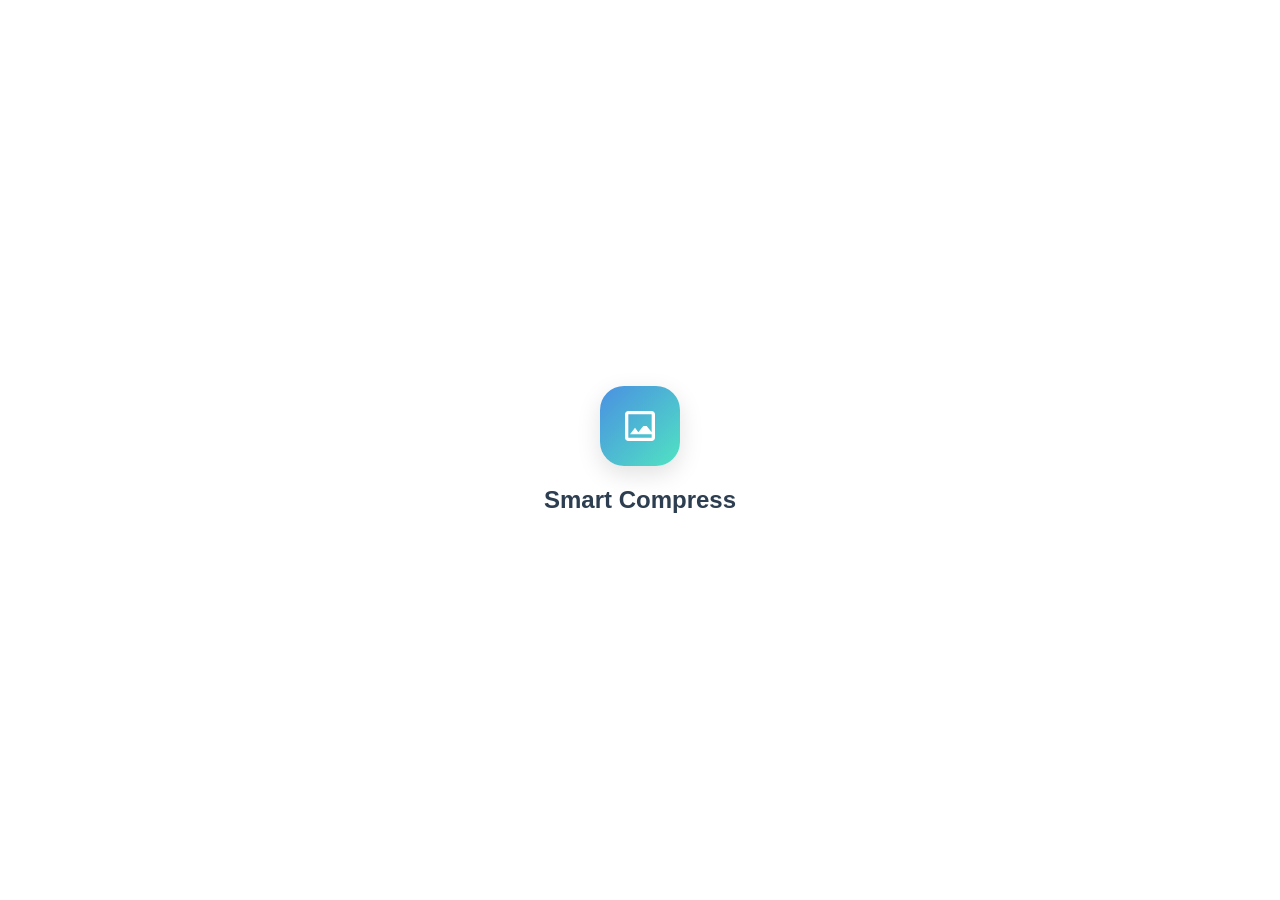
<file: index.html>
<!DOCTYPE html>
<html lang="en" data-theme="light">
<head>
    <meta charset="UTF-8">
    <meta name="viewport" content="width=device-width, initial-scale=1.0, maximum-scale=1.0, user-scalable=no">
    <meta name="theme-color" content="#4A90E2">
    <meta name="apple-mobile-web-app-capable" content="yes">
    <meta name="apple-mobile-web-app-status-bar-style" content="black-translucent">
    <title>Smart Image Compressor</title>
    
    <style>
        /* =========================================
           CSS VARIABLES & THEMING
           ========================================= */
        :root {
            /* Light Theme */
            --primary: #4A90E2;
            --primary-dark: #357ABD;
            --primary-light: #E1EDFA;
            --accent: #50E3C2;
            --bg-color: #F5F7FA;
            --surface-color: #FFFFFF;
            --text-main: #2C3E50;
            --text-secondary: #7F8C8D;
            --border-color: #E2E8F0;
            --error: #E74C3C;
            --success: #2ECC71;
            --shadow-sm: 0 2px 8px rgba(0,0,0,0.04);
            --shadow-md: 0 4px 16px rgba(0,0,0,0.08);
            --shadow-lg: 0 8px 24px rgba(0,0,0,0.12);
            --radius-sm: 8px;
            --radius-md: 16px;
            --radius-lg: 24px;
            --radius-full: 9999px;
            --transition-speed: 0.3s;
            --bottom-nav-height: 64px;
            --header-height: 60px;
        }

        [data-theme="dark"] {
            /* Dark Theme */
            --primary: #5C9CE6;
            --primary-dark: #4A90E2;
            --primary-light: #1A2938;
            --bg-color: #121212;
            --surface-color: #1E1E1E;
            --text-main: #F5F7FA;
            --text-secondary: #A0AAB5;
            --border-color: #2C3E50;
            --shadow-sm: 0 2px 8px rgba(0,0,0,0.2);
            --shadow-md: 0 4px 16px rgba(0,0,0,0.3);
            --shadow-lg: 0 8px 24px rgba(0,0,0,0.4);
        }

        /* =========================================
           RESET & TYPOGRAPHY
           ========================================= */
        * {
            margin: 0;
            padding: 0;
            box-sizing: border-box;
            -webkit-tap-highlight-color: transparent;
            font-family: -apple-system, BlinkMacSystemFont, "Segoe UI", Roboto, Helvetica, Arial, sans-serif;
        }

        body {
            background-color: var(--bg-color);
            color: var(--text-main);
            overflow: hidden; /* App-like feel, managed scrolling in views */
            display: flex;
            flex-direction: column;
            height: 100vh;
            width: 100vw;
            transition: background-color var(--transition-speed), color var(--transition-speed);
        }

        /* =========================================
           UTILITIES & ANIMATIONS
           ========================================= */
        .hidden { display: none !important; }
        .flex { display: flex; }
        .flex-col { display: flex; flex-direction: column; }
        .items-center { align-items: center; }
        .justify-between { justify-content: space-between; }
        .justify-center { justify-content: center; }
        .text-center { text-align: center; }
        
        @keyframes fadeIn { from { opacity: 0; } to { opacity: 1; } }
        @keyframes slideUp { from { transform: translateY(20px); opacity: 0; } to { transform: translateY(0); opacity: 1; } }
        @keyframes popIn { 0% { transform: scale(0.9); opacity: 0; } 100% { transform: scale(1); opacity: 1; } }
        @keyframes spin { 100% { transform: rotate(360deg); } }

        /* Ripple Effect */
        .ripple-target {
            position: relative;
            overflow: hidden;
        }
        .ripple {
            position: absolute;
            border-radius: 50%;
            transform: scale(0);
            animation: ripple-anim 0.6s linear;
            background-color: rgba(255, 255, 255, 0.4);
            pointer-events: none;
        }
        [data-theme="light"] .ripple-dark .ripple { background-color: rgba(0, 0, 0, 0.1); }
        @keyframes ripple-anim { to { transform: scale(4); opacity: 0; } }

        /* =========================================
           LAYOUT COMPONENTS
           ========================================= */
        /* Splash Screen */
        #splash-screen {
            position: fixed;
            top: 0; left: 0; right: 0; bottom: 0;
            background: var(--surface-color);
            z-index: 9999;
            display: flex;
            flex-direction: column;
            align-items: center;
            justify-content: center;
            transition: opacity 0.5s ease-out;
        }
        .splash-icon {
            width: 80px; height: 80px;
            background: linear-gradient(135deg, var(--primary), var(--accent));
            border-radius: var(--radius-lg);
            display: flex; align-items: center; justify-content: center;
            box-shadow: var(--shadow-lg);
            animation: popIn 0.8s cubic-bezier(0.175, 0.885, 0.32, 1.275);
        }
        .splash-icon svg { width: 40px; height: 40px; fill: white; }
        .splash-title { margin-top: 20px; font-size: 24px; font-weight: 700; color: var(--text-main); animation: slideUp 0.8s ease 0.2s both; }

        /* Header */
        header {
            height: var(--header-height);
            background: var(--surface-color);
            display: flex; align-items: center; justify-content: space-between;
            padding: 0 20px;
            box-shadow: var(--shadow-sm);
            z-index: 100;
            flex-shrink: 0;
        }
        .header-title { font-size: 18px; font-weight: 600; display: flex; align-items: center; gap: 10px; }
        .icon-btn {
            background: none; border: none; outline: none;
            width: 40px; height: 40px;
            border-radius: 50%;
            display: flex; align-items: center; justify-content: center;
            color: var(--text-main);
            cursor: pointer; transition: background 0.2s;
        }
        .icon-btn svg { width: 20px; height: 20px; fill: currentColor; }

        /* Main Container */
        main {
            flex: 1;
            overflow-y: auto;
            overflow-x: hidden;
            position: relative;
            padding-bottom: var(--bottom-nav-height);
        }
        
        /* Views */
        .view {
            display: none;
            padding: 20px;
            animation: fadeIn 0.3s ease;
            min-height: 100%;
        }
        .view.active { display: block; }

        /* Bottom Navigation */
        .bottom-nav {
            position: fixed; bottom: 0; left: 0; right: 0;
            height: var(--bottom-nav-height);
            background: var(--surface-color);
            display: flex; justify-content: space-around; align-items: center;
            box-shadow: 0 -2px 10px rgba(0,0,0,0.05);
            z-index: 100;
        }
        .nav-item {
            display: flex; flex-direction: column; align-items: center; justify-content: center;
            width: 33%; height: 100%;
            color: var(--text-secondary);
            text-decoration: none; font-size: 12px; font-weight: 500;
            transition: color 0.2s; cursor: pointer;
        }
        .nav-item svg { width: 24px; height: 24px; margin-bottom: 4px; fill: currentColor; transition: transform 0.2s; }
        .nav-item.active { color: var(--primary); }
        .nav-item.active svg { transform: translateY(-2px); }

        /* =========================================
           UI ELEMENTS
           ========================================= */
        /* Cards */
        .card {
            background: var(--surface-color);
            border-radius: var(--radius-md);
            padding: 20px;
            box-shadow: var(--shadow-md);
            margin-bottom: 20px;
        }

        /* Buttons */
        .btn {
            display: inline-flex; align-items: center; justify-content: center;
            padding: 12px 24px;
            border-radius: var(--radius-full);
            font-size: 16px; font-weight: 600;
            border: none; cursor: pointer; outline: none;
            transition: transform 0.1s, box-shadow 0.2s;
            gap: 8px;
        }
        .btn:active { transform: scale(0.96); }
        .btn-primary { background: var(--primary); color: white; box-shadow: 0 4px 12px rgba(74, 144, 226, 0.3); }
        .btn-secondary { background: var(--primary-light); color: var(--primary-dark); }
        .btn-outline { background: transparent; border: 2px solid var(--border-color); color: var(--text-main); }
        .btn-block { width: 100%; }
        .btn svg { width: 18px; height: 18px; fill: currentColor; }

        /* FAB */
        .fab {
            position: fixed;
            bottom: calc(var(--bottom-nav-height) + 20px);
            right: 20px;
            width: 56px; height: 56px;
            border-radius: 50%;
            background: linear-gradient(135deg, var(--primary), var(--accent));
            color: white;
            display: flex; align-items: center; justify-content: center;
            box-shadow: var(--shadow-lg);
            cursor: pointer; z-index: 90;
            transition: transform 0.2s;
        }
        .fab:active { transform: scale(0.9); }
        .fab svg { width: 24px; height: 24px; fill: currentColor; }

        /* Upload Area */
        .upload-area {
            border: 2px dashed var(--primary);
            border-radius: var(--radius-md);
            background: var(--primary-light);
            padding: 40px 20px;
            text-align: center;
            cursor: pointer;
            transition: all 0.2s;
            display: flex; flex-direction: column; align-items: center;
        }
        .upload-area:active, .upload-area.drag-over { background: var(--border-color); }
        .upload-area svg { width: 48px; height: 48px; fill: var(--primary); margin-bottom: 16px; }
        .upload-text { font-size: 16px; font-weight: 600; margin-bottom: 8px; color: var(--text-main); }
        .upload-sub { font-size: 12px; color: var(--text-secondary); }

        /* Input Slider */
        .slider-container { margin-bottom: 20px; }
        .slider-header { display: flex; justify-content: space-between; margin-bottom: 10px; font-size: 14px; font-weight: 500; }
        input[type=range] {
            -webkit-appearance: none; width: 100%; background: transparent;
        }
        input[type=range]::-webkit-slider-thumb {
            -webkit-appearance: none; height: 20px; width: 20px;
            border-radius: 50%; background: var(--primary);
            cursor: pointer; margin-top: -8px; box-shadow: var(--shadow-sm);
        }
        input[type=range]::-webkit-slider-runnable-track {
            width: 100%; height: 4px; cursor: pointer;
            background: var(--border-color); border-radius: 2px;
        }

        /* Toggle Switch */
        .switch-container { display: flex; justify-content: space-between; align-items: center; padding: 12px 0; border-bottom: 1px solid var(--border-color); }
        .switch-container:last-child { border-bottom: none; }
        .switch { position: relative; display: inline-block; width: 44px; height: 24px; }
        .switch input { opacity: 0; width: 0; height: 0; }
        .slider-toggle {
            position: absolute; cursor: pointer; top: 0; left: 0; right: 0; bottom: 0;
            background-color: var(--border-color); transition: .4s; border-radius: 24px;
        }
        .slider-toggle:before {
            position: absolute; content: ""; height: 18px; width: 18px;
            left: 3px; bottom: 3px; background-color: white; transition: .4s; border-radius: 50%;
        }
        input:checked + .slider-toggle { background-color: var(--primary); }
        input:checked + .slider-toggle:before { transform: translateX(20px); }

        /* Select / Inputs */
        .input-group { margin-bottom: 16px; }
        .input-group label { display: block; margin-bottom: 8px; font-size: 14px; font-weight: 500; }
        .custom-select, .custom-input {
            width: 100%; padding: 12px 16px;
            border-radius: var(--radius-sm); border: 1px solid var(--border-color);
            background: var(--surface-color); color: var(--text-main);
            font-size: 14px; outline: none; transition: border-color 0.2s;
        }
        .custom-select:focus, .custom-input:focus { border-color: var(--primary); }

        /* Image Preview Before/After */
        .compare-container {
            position: relative; width: 100%; max-width: 100%;
            height: 300px; border-radius: var(--radius-md); overflow: hidden;
            background: #000; margin-bottom: 20px;
        }
        .compare-img {
            position: absolute; top: 0; left: 0; width: 100%; height: 100%;
            object-fit: contain;
        }
        .compare-overlay {
            position: absolute; top: 0; left: 0; width: 50%; height: 100%;
            overflow: hidden; border-right: 2px solid white;
        }
        .compare-overlay .compare-img {
            width: 200%; /* Important for slider calculation in JS */
            max-width: none;
        }
        .compare-slider {
            position: absolute; top: 0; left: 0; width: 100%; height: 100%;
            opacity: 0; cursor: ew-resize; z-index: 10;
        }
        .compare-handle {
            position: absolute; top: 50%; left: 50%; transform: translate(-50%, -50%);
            width: 30px; height: 30px; background: white; border-radius: 50%;
            display: flex; align-items: center; justify-content: center;
            box-shadow: 0 0 10px rgba(0,0,0,0.5); pointer-events: none; z-index: 5;
        }
        .compare-handle::before, .compare-handle::after {
            content: ''; width: 0; height: 0;
            border-style: solid; position: absolute;
        }
        .compare-handle::before { border-width: 5px 6px 5px 0; border-color: transparent var(--primary) transparent transparent; left: 4px; }
        .compare-handle::after { border-width: 5px 0 5px 6px; border-color: transparent transparent transparent var(--primary); right: 4px; }

        .badge {
            position: absolute; padding: 4px 8px; border-radius: 4px;
            font-size: 10px; font-weight: bold; color: white; background: rgba(0,0,0,0.6);
            backdrop-filter: blur(4px); pointer-events: none; z-index: 2;
        }
        .badge-before { top: 10px; left: 10px; }
        .badge-after { top: 10px; right: 10px; }

        /* Stats List */
        .stats-grid { display: grid; grid-template-columns: 1fr 1fr; gap: 10px; margin-bottom: 20px; }
        .stat-box { background: var(--primary-light); padding: 12px; border-radius: var(--radius-sm); text-align: center; }
        .stat-label { font-size: 11px; color: var(--text-secondary); text-transform: uppercase; margin-bottom: 4px; }
        .stat-value { font-size: 16px; font-weight: 700; color: var(--primary-dark); }
        .stat-value.success { color: var(--success); }

        /* Batch List */
        .batch-list { display: flex; flex-direction: column; gap: 12px; margin-bottom: 20px; }
        .batch-item {
            display: flex; align-items: center; padding: 12px;
            background: var(--surface-color); border-radius: var(--radius-sm);
            box-shadow: var(--shadow-sm); border: 1px solid var(--border-color);
        }
        .batch-thumb { width: 50px; height: 50px; border-radius: 6px; object-fit: cover; margin-right: 12px; background: var(--bg-color); }
        .batch-info { flex: 1; min-width: 0; }
        .batch-name { font-size: 14px; font-weight: 600; white-space: nowrap; overflow: hidden; text-overflow: ellipsis; margin-bottom: 4px; }
        .batch-meta { font-size: 12px; color: var(--text-secondary); display: flex; justify-content: space-between; }
        .batch-status { width: 24px; height: 24px; display: flex; align-items: center; justify-content: center; border-radius: 50%; }
        .status-pending { background: var(--border-color); color: var(--text-secondary); }
        .status-done { background: var(--success); color: white; }
        .status-error { background: var(--error); color: white; }
        .progress-bar-container { width: 100%; height: 4px; background: var(--border-color); border-radius: 2px; margin-top: 6px; overflow: hidden; display: none; }
        .progress-bar { width: 0%; height: 100%; background: var(--primary); transition: width 0.2s; }

        /* Full Screen Editor Modal Overlay */
        #editor-view {
            position: fixed; top: 0; left: 0; width: 100%; height: 100%;
            background: var(--bg-color); z-index: 200; overflow-y: auto;
            display: none; flex-direction: column;
            transform: translateY(100%); transition: transform 0.3s ease;
        }
        #editor-view.active { display: flex; transform: translateY(0); }
        .editor-header {
            padding: 15px 20px; background: var(--surface-color); box-shadow: var(--shadow-sm);
            display: flex; align-items: center; justify-content: space-between;
            position: sticky; top: 0; z-index: 10;
        }
        .editor-content { padding: 20px; flex: 1; }
        .editor-bottom {
            padding: 15px 20px; background: var(--surface-color); box-shadow: 0 -2px 10px rgba(0,0,0,0.05);
            position: sticky; bottom: 0; z-index: 10; display: flex; gap: 10px;
        }
    </style>
</head>
<body>

    <!-- Splash Screen -->
    <div id="splash-screen">
        <div class="splash-icon">
            <svg viewBox="0 0 24 24"><path d="M19 3H5c-1.1 0-2 .9-2 2v14c0 1.1.9 2 2 2h14c1.1 0 2-.9 2-2V5c0-1.1-.9-2-2-2zm0 16H5V5h14v14zm-5-7l-3 3.72L9 13l-3 4h14l-4-5z"/></svg>
        </div>
        <div class="splash-title">Smart Compress</div>
    </div>

    <!-- Main Header -->
    <header id="main-header">
        <div class="header-title">
            <svg viewBox="0 0 24 24" style="width: 24px; height: 24px; fill: var(--primary);"><path d="M19 3H5c-1.1 0-2 .9-2 2v14c0 1.1.9 2 2 2h14c1.1 0 2-.9 2-2V5c0-1.1-.9-2-2-2zm0 16H5V5h14v14zm-5-7l-3 3.72L9 13l-3 4h14l-4-5z"/></svg>
            <span id="header-text">Compressor</span>
        </div>
        <button class="icon-btn ripple-target ripple-dark" id="btn-theme-toggle" aria-label="Toggle Theme">
            <svg viewBox="0 0 24 24" id="icon-moon"><path d="M12 3c-4.97 0-9 4.03-9 9s4.03 9 9 9 9-4.03 9-9c0-.46-.04-.92-.1-1.36-.98 1.37-2.58 2.26-4.4 2.26-3.03 0-5.5-2.47-5.5-5.5 0-1.82.89-3.42 2.26-4.4C12.92 3.04 12.46 3 12 3z"/></svg>
        </button>
    </header>

    <!-- Main Content Area -->
    <main>
        <!-- hidden file input -->
        <input type="file" id="file-input" multiple accept="image/jpeg, image/png, image/webp, image/avif" class="hidden">
        
        <!-- HOME VIEW (Single / Dashboard) -->
        <div id="view-home" class="view active">
            <div class="card upload-area ripple-target ripple-dark" id="drop-zone" onclick="document.getElementById('file-input').click()">
                <svg viewBox="0 0 24 24"><path d="M19.35 10.04C18.67 6.59 15.64 4 12 4 9.11 4 6.6 5.64 5.35 8.04 2.34 8.36 0 10.91 0 14c0 3.31 2.69 6 6 6h13c2.76 0 5-2.24 5-5 0-2.64-2.05-4.78-4.65-4.96zM14 13v4h-4v-4H7l5-5 5 5h-3z"/></svg>
                <div class="upload-text">Tap to Upload Images</div>
                <div class="upload-sub">Supports JPG, PNG, WebP, AVIF<br>Select multiple files for batch mode</div>
            </div>

            <div class="card">
                <h3 style="margin-bottom: 15px; font-size: 16px;">Quick Presets</h3>
                <div class="stats-grid">
                    <button class="btn btn-secondary ripple-target preset-btn" data-q="0.9" data-r="1">Max Quality</button>
                    <button class="btn btn-secondary ripple-target preset-btn" data-q="0.75" data-r="1">Balanced</button>
                    <button class="btn btn-secondary ripple-target preset-btn" data-q="0.5" data-r="0.8">High Compress</button>
                    <button class="btn btn-secondary ripple-target preset-btn" data-q="0.3" data-r="0.5">Extreme Space</button>
                </div>
            </div>
            
            <div style="text-align: center; margin-top: 30px; color: var(--text-secondary); font-size: 12px;">
                <p>100% Offline Processing</p>
                <p>No images are uploaded to any server.</p>
            </div>
        </div>

        <!-- BATCH VIEW -->
        <div id="view-batch" class="view">
            <div class="flex justify-between items-center" style="margin-bottom: 15px;">
                <h2 style="font-size: 18px;">Batch Queue</h2>
                <button class="btn btn-outline ripple-target" style="padding: 6px 12px; font-size: 12px;" onclick="app.clearBatch()">Clear All</button>
            </div>
            
            <!-- Global Batch Controls -->
            <div class="card" id="batch-controls" style="display: none;">
                <div class="slider-container">
                    <div class="slider-header">
                        <span>Batch Quality</span>
                        <span id="batch-quality-val">75%</span>
                    </div>
                    <input type="range" id="batch-quality" min="1" max="100" value="75">
                </div>
                <div class="flex" style="gap: 10px;">
                    <button class="btn btn-primary btn-block ripple-target" onclick="app.processBatch()">
                        <svg viewBox="0 0 24 24"><path d="M12 2C6.48 2 2 6.48 2 12s4.48 10 10 10 10-4.48 10-10S17.52 2 12 2zm-2 14.5v-9l6 4.5-6 4.5z"/></svg> Process All
                    </button>
                    <button class="btn btn-secondary btn-block ripple-target hidden" id="btn-batch-download" onclick="app.downloadBatch()">
                        <svg viewBox="0 0 24 24"><path d="M19 9h-4V3H9v6H5l7 7 7-7zM5 18v2h14v-2H5z"/></svg> Save All
                    </button>
                </div>
            </div>

            <div id="batch-empty" class="text-center" style="padding: 40px 0; color: var(--text-secondary);">
                <svg viewBox="0 0 24 24" style="width: 48px; height: 48px; fill: currentColor; opacity: 0.5; margin-bottom: 10px;"><path d="M22 16V4c0-1.1-.9-2-2-2H8c-1.1 0-2 .9-2 2v12c0 1.1.9 2 2 2h12c1.1 0 2-.9 2-2zm-11-4l2.03 2.71L16 11l4 5H8l3-4zM2 6v14c0 1.1.9 2 2 2h14v-2H4V6H2z"/></svg>
                <p>No images in queue.</p>
                <button class="btn btn-secondary ripple-target" style="margin-top: 15px;" onclick="document.getElementById('file-input').click()">Add Images</button>
            </div>

            <div class="batch-list" id="batch-list-container">
                <!-- Dynamically populated -->
            </div>
        </div>

        <!-- SETTINGS VIEW -->
        <div id="view-settings" class="view">
            <h2 style="font-size: 18px; margin-bottom: 15px;">App Settings</h2>
            
            <div class="card">
                <div class="switch-container">
                    <div>
                        <div style="font-weight: 500;">Dark Theme</div>
                        <div style="font-size: 12px; color: var(--text-secondary);">Enable dark mode appearance</div>
                    </div>
                    <label class="switch">
                        <input type="checkbox" id="setting-theme">
                        <span class="slider-toggle"></span>
                    </label>
                </div>
                
                <div class="switch-container">
                    <div>
                        <div style="font-weight: 500;">Preserve EXIF Data</div>
                        <div style="font-size: 12px; color: var(--text-secondary);">Keep metadata if possible</div>
                    </div>
                    <label class="switch">
                        <input type="checkbox" id="setting-exif" checked disabled>
                        <span class="slider-toggle"></span>
                    </label>
                </div>
            </div>

            <div class="card">
                <div class="input-group">
                    <label>Default Output Format</label>
                    <select class="custom-select" id="setting-format">
                        <option value="image/jpeg">JPEG (Most Compatible)</option>
                        <option value="image/webp" selected>WebP (Best Compression)</option>
                        <option value="image/png">PNG (Lossless Support)</option>
                    </select>
                </div>
                
                <div class="input-group">
                    <label>Default Resize Max Dimension</label>
                    <select class="custom-select" id="setting-resize">
                        <option value="original" selected>Original Size</option>
                        <option value="1920">1920px (HD)</option>
                        <option value="1280">1280px (Web)</option>
                        <option value="800">800px (Small)</option>
                    </select>
                </div>
            </div>
            
            <div class="card">
                <div style="font-size: 12px; color: var(--text-secondary); text-align: center;">
                    Smart Image Compressor v1.0.0<br>
                    Built for offline native-like performance.
                </div>
            </div>
        </div>
    </main>

    <!-- Bottom Navigation -->
    <nav class="bottom-nav">
        <a class="nav-item active ripple-target ripple-dark" data-target="view-home">
            <svg viewBox="0 0 24 24"><path d="M10 20v-6h4v6h5v-8h3L12 3 2 12h3v8z"/></svg>
            Home
        </a>
        <a class="nav-item ripple-target ripple-dark" data-target="view-batch">
            <svg viewBox="0 0 24 24"><path d="M4 6H2v14c0 1.1.9 2 2 2h14v-2H4V6zm16-4H8c-1.1 0-2 .9-2 2v12c0 1.1.9 2 2 2h12c1.1 0 2-.9 2-2V4c0-1.1-.9-2-2-2zm0 14H8V4h12v12zM10 9h8v2h-8zm0 3h4v2h-4zm0-6h8v2h-8z"/></svg>
            Batch
        </a>
        <a class="nav-item ripple-target ripple-dark" data-target="view-settings">
            <svg viewBox="0 0 24 24"><path d="M19.14,12.94c0.04-0.3,0.06-0.61,0.06-0.94c0-0.32-0.02-0.64-0.06-0.94l2.03-1.58c0.18-0.14,0.23-0.41,0.12-0.61 l-1.92-3.32c-0.12-0.22-0.37-0.29-0.59-0.22l-2.39,0.96c-0.5-0.38-1.03-0.7-1.62-0.94L14.4,2.81c-0.04-0.24-0.24-0.41-0.48-0.41 h-3.84c-0.24,0-0.43,0.17-0.47,0.41L9.25,5.35C8.66,5.59,8.12,5.92,7.63,6.29L5.24,5.33c-0.22-0.08-0.47,0-0.59,0.22L2.73,8.87 C2.62,9.08,2.66,9.34,2.86,9.48l2.03,1.58C4.84,11.36,4.8,11.69,4.8,12s0.02,0.64,0.06,0.94l-2.03,1.58 c-0.18,0.14-0.23,0.41-0.12,0.61l1.92,3.32c0.12,0.22,0.37,0.29,0.59,0.22l2.39-0.96c0.5,0.38,1.03,0.7,1.62,0.94l0.36,2.54 c0.05,0.24,0.24,0.41,0.48,0.41h3.84c0.24,0,0.43-0.17,0.47-0.41l0.36-2.54c0.59-0.24,1.13-0.56,1.62-0.94l2.39,0.96 c0.22,0.08,0.47,0,0.59-0.22l1.92-3.32c0.12-0.22,0.07-0.49-0.12-0.61L19.14,12.94z M12,15.6c-1.98,0-3.6-1.62-3.6-3.6 s1.62-3.6,3.6-3.6s3.6,1.62,3.6,3.6S13.98,15.6,12,15.6z"/></svg>
            Settings
        </a>
    </nav>

    <!-- Floating Action Button (Global Add) -->
    <div class="fab ripple-target" onclick="document.getElementById('file-input').click()">
        <svg viewBox="0 0 24 24"><path d="M19 13h-6v6h-2v-6H5v-2h6V5h2v6h6v2z"/></svg>
    </div>

    <!-- FULL SCREEN EDITOR (Single Image Processing) -->
    <div id="editor-view">
        <div class="editor-header">
            <button class="icon-btn ripple-target ripple-dark" id="btn-close-editor">
                <svg viewBox="0 0 24 24"><path d="M20 11H7.83l5.59-5.59L12 4l-8 8 8 8 1.41-1.41L7.83 13H20v-2z"/></svg>
            </button>
            <span style="font-weight: 600; font-size: 16px; overflow: hidden; text-overflow: ellipsis; white-space: nowrap; max-width: 60%;" id="editor-filename">image.jpg</span>
            <button class="icon-btn ripple-target ripple-dark" id="btn-save-single">
                <svg viewBox="0 0 24 24"><path d="M19 9h-4V3H9v6H5l7 7 7-7zM5 18v2h14v-2H5z"/></svg>
            </button>
        </div>
        
        <div class="editor-content">
            <!-- Before/After Compare Slider -->
            <div class="compare-container" id="compare-box">
                <!-- Original Image (Background) -->
                <img id="img-original" class="compare-img" alt="Original">
                <div class="badge badge-before">ORIGINAL</div>
                
                <!-- Compressed Image (Foreground Overlay) -->
                <div class="compare-overlay" id="compare-overlay">
                    <img id="img-compressed" class="compare-img" alt="Compressed">
                    <div class="badge badge-after">COMPRESSED</div>
                </div>
                
                <!-- Slider Control -->
                <input type="range" min="0" max="100" value="50" class="compare-slider" id="compare-slider-input">
                <div class="compare-handle" id="compare-handle"></div>
            </div>

            <!-- Stats -->
            <div class="stats-grid">
                <div class="stat-box">
                    <div class="stat-label">Original Size</div>
                    <div class="stat-value" id="stat-orig-size">--</div>
                </div>
                <div class="stat-box">
                    <div class="stat-label">Compressed</div>
                    <div class="stat-value success" id="stat-comp-size">--</div>
                </div>
                <div class="stat-box">
                    <div class="stat-label">Saved</div>
                    <div class="stat-value" id="stat-saved">--</div>
                </div>
                <div class="stat-box">
                    <div class="stat-label">Dimensions</div>
                    <div class="stat-value" id="stat-dims" style="font-size: 14px;">--</div>
                </div>
            </div>

            <!-- Controls -->
            <div class="card">
                <div class="slider-container">
                    <div class="slider-header">
                        <span>Quality</span>
                        <span id="editor-quality-val">80%</span>
                    </div>
                    <input type="range" id="editor-quality" min="1" max="100" value="80">
                </div>
                
                <div class="input-group">
                    <label>Output Format</label>
                    <select class="custom-select" id="editor-format">
                        <option value="image/jpeg">JPEG</option>
                        <option value="image/webp">WebP</option>
                        <option value="image/png">PNG</option>
                    </select>
                </div>
                
                <div class="input-group">
                    <label>Resize (Width/Height)</label>
                    <select class="custom-select" id="editor-resize">
                        <option value="1">Original Dimension</option>
                        <option value="0.75">75% of Original</option>
                        <option value="0.5">50% of Original</option>
                        <option value="0.25">25% of Original</option>
                    </select>
                </div>
            </div>
        </div>
        
        <div class="editor-bottom">
            <button class="btn btn-outline btn-block ripple-target" id="btn-cancel-editor">Cancel</button>
            <button class="btn btn-primary btn-block ripple-target" id="btn-apply-editor">Apply & Save</button>
        </div>
    </div>
    
    <!-- START OF JAVASCRIPT -->
    <script>
        /**
         * =========================================
         * CORE APPLICATION STATE & CONFIG
         * =========================================
         */
        const app = {
            state: {
                currentView: 'view-home',
                theme: 'light',
                batchQueue: [], 
                isProcessingBatch: false,
                currentSingleImage: null,
                settings: {
                    defaultQuality: 80,
                    defaultFormat: 'image/webp',
                    defaultScale: 1, 
                    preserveExif: false 
                }
            },
            
            dom: {
                fileInput: document.getElementById('file-input'),
                views: document.querySelectorAll('.view'),
                navItems: document.querySelectorAll('.nav-item'),
                themeToggle: document.getElementById('btn-theme-toggle'),
                batchList: document.getElementById('batch-list-container'),
                batchEmpty: document.getElementById('batch-empty'),
                batchControls: document.getElementById('batch-controls'),
                batchDownloadBtn: document.getElementById('btn-batch-download')
            },

            init() {
                this.loadSettings();
                this.initTheme();
                this.bindEvents();
                this.setupDragAndDrop();
            },

            switchView(viewId) {
                this.dom.views.forEach(view => view.classList.remove('active'));
                document.getElementById(viewId).classList.add('active');
                
                this.dom.navItems.forEach(item => {
                    if (item.dataset.target === viewId) item.classList.add('active');
                    else item.classList.remove('active');
                });
                
                this.state.currentView = viewId;
                window.scrollTo(0, 0);
            },

            initTheme() {
                const savedTheme = localStorage.getItem('theme') || 
                                  (window.matchMedia('(prefers-color-scheme: dark)').matches ? 'dark' : 'light');
                this.setTheme(savedTheme);
                document.getElementById('setting-theme').checked = (savedTheme === 'dark');
            },

            setTheme(themeName) {
                document.documentElement.setAttribute('data-theme', themeName);
                this.state.theme = themeName;
                localStorage.setItem('theme', themeName);
                
                const moonIcon = '<path d="M12 3c-4.97 0-9 4.03-9 9s4.03 9 9 9 9-4.03 9-9c0-.46-.04-.92-.1-1.36-.98 1.37-2.58 2.26-4.4 2.26-3.03 0-5.5-2.47-5.5-5.5 0-1.82.89-3.42 2.26-4.4C12.92 3.04 12.46 3 12 3z"/>';
                const sunIcon = '<path d="M12 7c-2.76 0-5 2.24-5 5s2.24 5 5 5 5-2.24 5-5-2.24-5-5-5zM2 13h2c.55 0 1-.45 1-1s-.45-1-1-1H2c-.55 0-1 .45-1 1s.45 1 1 1zm18 0h2c.55 0 1-.45 1-1s-.45-1-1-1h-2c-.55 0-1 .45-1 1s.45 1 1 1zM11 2v2c0 .55.45 1 1 1s1-.45 1-1V2c0-.55-.45-1-1-1s-1 .45-1 1zm0 18v2c0 .55.45 1 1 1s1-.45 1-1v-2c0-.55-.45-1-1-1s-1 .45-1 1zM5.99 4.58c-.39-.39-1.03-.39-1.41 0-.39.39-.39 1.03 0 1.41l1.06 1.06c.39.39 1.03.39 1.41 0 .39-.39.39-1.03 0-1.41L5.99 4.58zm12.37 12.37c-.39-.39-1.03-.39-1.41 0-.39.39-.39 1.03 0 1.41l1.06 1.06c.39.39 1.03.39 1.41 0 .39-.39.39-1.03 0-1.41l-1.06-1.06zm1.06-10.96c.39-.39.39-1.03 0-1.41-.39-.39-1.03-.39-1.41 0l-1.06 1.06c-.39.39-.39 1.03 0 1.41.39.39 1.03.39 1.41 0l1.06-1.06zM7.05 18.36c.39-.39.39-1.03 0-1.41-.39-.39-1.03-.39-1.41 0l-1.06 1.06c-.39.39-.39 1.03 0 1.41.39.39 1.03.39 1.41 0l1.06-1.06z"/>';
                document.getElementById('icon-moon').innerHTML = themeName === 'dark' ? sunIcon : moonIcon;
            },

            loadSettings() {
                const sFormat = localStorage.getItem('def_format');
                const sResize = localStorage.getItem('def_resize');
                if (sFormat) this.state.settings.defaultFormat = sFormat;
                if (sResize) this.state.settings.defaultScale = parseFloat(sResize);
                
                document.getElementById('setting-format').value = this.state.settings.defaultFormat;
                let resizeVal = this.state.settings.defaultScale === 1 ? 'original' : '1920'; 
                document.getElementById('setting-resize').value = resizeVal;
            },

            bindEvents() {
                this.dom.navItems.forEach(item => {
                    item.addEventListener('click', (e) => {
                        this.createRipple(e);
                        this.switchView(item.dataset.target);
                    });
                });

                this.dom.themeToggle.addEventListener('click', () => {
                    this.setTheme(this.state.theme === 'light' ? 'dark' : 'light');
                });

                document.getElementById('setting-theme').addEventListener('change', (e) => {
                    this.setTheme(e.target.checked ? 'dark' : 'light');
                });

                document.getElementById('setting-format').addEventListener('change', (e) => {
                    this.state.settings.defaultFormat = e.target.value;
                    localStorage.setItem('def_format', e.target.value);
                });

                this.dom.fileInput.addEventListener('change', (e) => this.handleFileSelection(e));

                document.querySelectorAll('.preset-btn').forEach(btn => {
                    btn.addEventListener('click', (e) => {
                        this.createRipple(e);
                        const q = btn.dataset.q * 100;
                        document.getElementById('batch-quality').value = q;
                        document.getElementById('batch-quality-val').innerText = q + '%';
                        this.dom.fileInput.click();
                    });
                });

                document.getElementById('batch-quality').addEventListener('input', (e) => {
                    document.getElementById('batch-quality-val').innerText = e.target.value + '%';
                });
            },

            setupDragAndDrop() {
                const dropZone = document.getElementById('drop-zone');
                
                ['dragenter', 'dragover', 'dragleave', 'drop'].forEach(eventName => {
                    dropZone.addEventListener(eventName, preventDefaults, false);
                    document.body.addEventListener(eventName, preventDefaults, false);
                });

                function preventDefaults (e) { e.preventDefault(); e.stopPropagation(); }

                ['dragenter', 'dragover'].forEach(eventName => {
                    dropZone.addEventListener(eventName, () => dropZone.classList.add('drag-over'), false);
                });

                ['dragleave', 'drop'].forEach(eventName => {
                    dropZone.addEventListener(eventName, () => dropZone.classList.remove('drag-over'), false);
                });

                dropZone.addEventListener('drop', (e) => {
                    const dt = e.dataTransfer;
                    const files = dt.files;
                    this.processRawFiles(files);
                }, false);
            },

            createRipple(event) {
                const button = event.currentTarget;
                const circle = document.createElement('span');
                const diameter = Math.max(button.clientWidth, button.clientHeight);
                const radius = diameter / 2;
                
                const rect = button.getBoundingClientRect();
                const x = event.clientX ? event.clientX - rect.left - radius : button.clientWidth/2 - radius;
                const y = event.clientY ? event.clientY - rect.top - radius : button.clientHeight/2 - radius;
                
                circle.style.width = circle.style.height = `${diameter}px`;
                circle.style.left = `${x}px`;
                circle.style.top = `${y}px`;
                circle.classList.add('ripple');
                
                const existingRipple = button.querySelector('.ripple');
                if (existingRipple) { existingRipple.remove(); }
                
                button.appendChild(circle);
                setTimeout(() => circle.remove(), 600);
            },

            handleFileSelection(e) {
                if (e.target.files.length > 0) {
                    this.processRawFiles(e.target.files);
                }
                e.target.value = '';
            },

            processRawFiles(fileList) {
                const validTypes = ['image/jpeg', 'image/png', 'image/webp', 'image/avif'];
                let newFilesCount = 0;

                Array.from(fileList).forEach(file => {
                    if (validTypes.includes(file.type)) {
                        const id = 'img_' + Date.now() + '_' + Math.random().toString(36).substr(2, 5);
                        this.state.batchQueue.push({
                            id: id,
                            file: file,
                            name: file.name,
                            originalSize: file.size,
                            type: file.type,
                            status: 'pending',
                            compressedBlob: null,
                            compressedSize: 0,
                            blobUrl: URL.createObjectURL(file)
                        });
                        newFilesCount++;
                    }
                });

                if (newFilesCount > 0) {
                    this.renderBatchList();
                    this.switchView('view-batch');
                    
                    if (newFilesCount === 1 && this.state.batchQueue.length === 1) {
                        this.openSingleEditor(this.state.batchQueue[0]);
                    }
                } else {
                    alert("No valid images selected. Please select JPG, PNG, WebP, or AVIF.");
                }
            },

            renderBatchList() {
                this.dom.batchList.innerHTML = '';
                
                if (this.state.batchQueue.length === 0) {
                    this.dom.batchEmpty.style.display = 'block';
                    this.dom.batchControls.style.display = 'none';
                    return;
                }

                this.dom.batchEmpty.style.display = 'none';
                this.dom.batchControls.style.display = 'block';

                let allDone = true;

                this.state.batchQueue.forEach(item => {
                    if(item.status !== 'done') allDone = false;

                    const itemEl = document.createElement('div');
                    itemEl.className = 'batch-item ripple-target';
                    itemEl.id = `batch-item-${item.id}`;
                    
                    let statusIcon = '';
                    let statusClass = 'status-pending';
                    
                    if (item.status === 'pending') {
                        statusIcon = '<svg viewBox="0 0 24 24" width="16" height="16" fill="currentColor"><path d="M12 2C6.48 2 2 6.48 2 12s4.48 10 10 10 10-4.48 10-10S17.52 2 12 2zm1 15h-2v-2h2v2zm0-4h-2V7h2v6z"/></svg>';
                    } else if (item.status === 'processing') {
                        statusIcon = '<svg class="spin" viewBox="0 0 24 24" width="16" height="16" fill="currentColor"><path d="M12 2v4c4.41 0 8 3.59 8 8s-3.59 8-8 8-8-3.59-8-8H2c0 5.52 4.48 10 10 10s10-4.48 10-10S17.52 2 12 2z"/></svg>';
                        statusClass = 'status-pending';
                    } else if (item.status === 'done') {
                        statusIcon = '<svg viewBox="0 0 24 24" width="16" height="16" fill="currentColor"><path d="M9 16.17L4.83 12l-1.42 1.41L9 19 21 7l-1.41-1.41z"/></svg>';
                        statusClass = 'status-done';
                    } else {
                        statusIcon = '<svg viewBox="0 0 24 24" width="16" height="16" fill="currentColor"><path d="M19 6.41L17.59 5 12 10.59 6.41 5 5 6.41 10.59 12 5 17.59 6.41 19 12 13.41 17.59 19 19 17.59 13.41 12z"/></svg>';
                        statusClass = 'status-error';
                    }

                    const origStr = ImageEngine.formatBytes(item.originalSize);
                    let metaStr = origStr;
                    if (item.status === 'done') {
                        const compStr = ImageEngine.formatBytes(item.compressedSize);
                        const ratio = Math.round((1 - (item.compressedSize / item.originalSize)) * 100);
                        metaStr = `<span style="text-decoration: line-through; opacity: 0.7;">${origStr}</span> <span style="color: var(--success); font-weight: 600;">${compStr}</span> (-${ratio}%)`;
                    }

                    itemEl.innerHTML = `
                        <img src="${item.blobUrl}" class="batch-thumb" alt="thumb">
                        <div class="batch-info">
                            <div class="batch-name">${item.name}</div>
                            <div class="batch-meta">${metaStr}</div>
                            <div class="progress-bar-container" id="prog-ctn-${item.id}" style="display: ${item.status === 'processing' ? 'block' : 'none'}">
                                <div class="progress-bar" id="prog-${item.id}"></div>
                            </div>
                        </div>
                        <div class="batch-status ${statusClass}" onclick="app.removeBatchItem(event, '${item.id}')">
                            ${item.status === 'done' || item.status === 'pending' ? '<svg viewBox="0 0 24 24" width="16" height="16" fill="currentColor"><path d="M19 6.41L17.59 5 12 10.59 6.41 5 5 6.41 10.59 12 5 17.59 6.41 19 12 13.41 17.59 19 19 17.59 13.41 12z"/></svg>' : statusIcon}
                        </div>
                    `;
                    
                    itemEl.addEventListener('click', (e) => {
                        if(!e.target.closest('.batch-status') && item.status !== 'processing') {
                            this.openSingleEditor(item);
                        }
                    });

                    this.dom.batchList.appendChild(itemEl);
                });

                if (allDone && this.state.batchQueue.length > 0) {
                    this.dom.batchDownloadBtn.classList.remove('hidden');
                } else {
                    this.dom.batchDownloadBtn.classList.add('hidden');
                }
            },

            removeBatchItem(event, id) {
                event.stopPropagation();
                if (this.state.isProcessingBatch) return;

                const index = this.state.batchQueue.findIndex(i => i.id === id);
                if (index !== -1) {
                    URL.revokeObjectURL(this.state.batchQueue[index].blobUrl);
                    if(this.state.batchQueue[index].compressedBlob) {
                        this.state.batchQueue[index].compressedBlob = null;
                    }
                    this.state.batchQueue.splice(index, 1);
                    this.renderBatchList();
                }
            },

            clearBatch() {
                if (this.state.isProcessingBatch) return;
                
                this.state.batchQueue.forEach(item => {
                    URL.revokeObjectURL(item.blobUrl);
                    item.compressedBlob = null;
                    item.file = null;
                });
                
                this.state.batchQueue = [];
                this.renderBatchList();
            },

            async processBatch() {
                if (this.state.isProcessingBatch || this.state.batchQueue.length === 0) return;
                
                this.state.isProcessingBatch = true;
                const quality = parseInt(document.getElementById('batch-quality').value) / 100;
                const format = this.state.settings.defaultFormat;
                const scale = this.state.settings.defaultScale;

                for (let i = 0; i < this.state.batchQueue.length; i++) {
                    const item = this.state.batchQueue[i];
                    
                    if (item.status === 'done') continue;

                    item.status = 'processing';
                    this.renderBatchList();
                    
                    const progressCtn = document.getElementById(`prog-ctn-${item.id}`);
                    const progressBar = document.getElementById(`prog-${item.id}`);
                    if(progressCtn) progressCtn.style.display = 'block';

                    await new Promise(resolve => requestAnimationFrame(() => setTimeout(resolve, 50)));

                    try {
                        if(progressBar) progressBar.style.width = '30%';
                        
                        const result = await ImageEngine.compress(item.file, {
                            quality: quality,
                            mimeType: format,
                            scaleRatio: scale
                        });

                        if(progressBar) progressBar.style.width = '80%';
                        await new Promise(resolve => setTimeout(resolve, 10));

                        item.compressedBlob = result.blob;
                        item.compressedSize = result.blob.size;
                        
                        URL.revokeObjectURL(item.blobUrl); 
                        item.blobUrl = URL.createObjectURL(result.blob);
                        
                        item.status = 'done';
                        if(progressBar) progressBar.style.width = '100%';

                    } catch (err) {
                        console.error('Compression error:', err);
                        item.status = 'error';
                    }
                    
                    await new Promise(resolve => setTimeout(resolve, 100)); 
                    this.renderBatchList();
                }

                this.state.isProcessingBatch = false;
                this.renderBatchList();
            },

            // ==========================================
            // FIX: BATCH DOWNLOAD USING BASE64
            // ==========================================
            async downloadBatch() {
                const doneItems = this.state.batchQueue.filter(i => i.status === 'done');
                if (doneItems.length === 0) return;

                for (let i = 0; i < doneItems.length; i++) {
                    const item = doneItems[i];
                    
                    const ext = item.compressedBlob.type.split('/')[1] || 'jpeg';
                    const originalName = item.name.substring(0, item.name.lastIndexOf('.'));
                    const fileName = `${originalName}_compressed.${ext}`;
                    
                    await new Promise((resolve) => {
                        const reader = new FileReader();
                        reader.onload = function() {
                            const a = document.createElement('a');
                            a.style.display = 'none';
                            a.href = reader.result;
                            a.download = fileName;
                            document.body.appendChild(a);
                            a.click();
                            document.body.removeChild(a);
                            resolve();
                        };
                        reader.readAsDataURL(item.compressedBlob);
                    });
                    
                    await new Promise(r => setTimeout(r, 400));
                }
            }
        };

        Object.assign(app, {
            editorElements: {
                view: document.getElementById('editor-view'),
                imgOriginal: document.getElementById('img-original'),
                imgCompressed: document.getElementById('img-compressed'),
                slider: document.getElementById('compare-slider-input'),
                overlay: document.getElementById('compare-overlay'),
                handle: document.getElementById('compare-handle'),
                filename: document.getElementById('editor-filename'),
                
                statOrigSize: document.getElementById('stat-orig-size'),
                statCompSize: document.getElementById('stat-comp-size'),
                statSaved: document.getElementById('stat-saved'),
                statDims: document.getElementById('stat-dims'),
                
                qualityInput: document.getElementById('editor-quality'),
                qualityVal: document.getElementById('editor-quality-val'),
                formatSelect: document.getElementById('editor-format'),
                resizeSelect: document.getElementById('editor-resize')
            },

            initEditorEvents() {
                this.editorElements.slider.addEventListener('input', (e) => {
                    const val = e.target.value;
                    this.editorElements.overlay.style.width = val + '%';
                    this.editorElements.handle.style.left = val + '%';
                });

                const updateTrigger = () => this.updateEditorPreview();
                
                this.editorElements.qualityInput.addEventListener('input', (e) => {
                    this.editorElements.qualityVal.innerText = e.target.value + '%';
                });
                
                this.editorElements.qualityInput.addEventListener('change', updateTrigger);
                this.editorElements.formatSelect.addEventListener('change', updateTrigger);
                this.editorElements.resizeSelect.addEventListener('change', updateTrigger);

                document.getElementById('btn-close-editor').addEventListener('click', () => this.closeSingleEditor());
                document.getElementById('btn-cancel-editor').addEventListener('click', () => this.closeSingleEditor());
                document.getElementById('btn-apply-editor').addEventListener('click', () => this.saveSingleImage(true));
                document.getElementById('btn-save-single').addEventListener('click', () => this.saveSingleImage(false));
                
                window.addEventListener('resize', () => {
                    if (this.state.currentSingleImage) {
                        const containerWidth = document.getElementById('compare-box').offsetWidth;
                        this.editorElements.imgCompressed.style.width = containerWidth + 'px';
                    }
                });
            },

            async openSingleEditor(item) {
                this.state.currentSingleImage = item;
                this.editorElements.filename.innerText = item.name;
                this.editorElements.statOrigSize.innerText = ImageEngine.formatBytes(item.originalSize);
                
                this.editorElements.formatSelect.value = this.state.settings.defaultFormat;
                this.editorElements.resizeSelect.value = this.state.settings.defaultScale.toString();
                this.editorElements.qualityInput.value = this.state.settings.defaultQuality;
                this.editorElements.qualityVal.innerText = this.state.settings.defaultQuality + '%';

                this.editorElements.imgOriginal.src = item.blobUrl;
                
                setTimeout(() => {
                    const containerWidth = document.getElementById('compare-box').offsetWidth;
                    this.editorElements.imgCompressed.style.width = containerWidth + 'px';
                }, 50);

                this.editorElements.view.classList.add('active');
                document.body.style.overflow = 'hidden'; 

                await this.updateEditorPreview();
            },

            async updateEditorPreview() {
                if (!this.state.currentSingleImage) return;

                const file = this.state.currentSingleImage.file;
                const quality = parseInt(this.editorElements.qualityInput.value) / 100;
                const format = this.editorElements.formatSelect.value;
                const scale = parseFloat(this.editorElements.resizeSelect.value);

                this.editorElements.statCompSize.innerText = 'Processing...';
                this.editorElements.statSaved.innerText = '--';

                try {
                    const result = await ImageEngine.compress(file, {
                        quality: quality,
                        mimeType: format,
                        scaleRatio: scale
                    });

                    const oldUrl = this.editorElements.imgCompressed.src;
                    if (oldUrl && oldUrl.startsWith('blob:')) URL.revokeObjectURL(oldUrl);
                    
                    this.editorElements.imgCompressed.src = URL.createObjectURL(result.blob);

                    this.editorElements.statCompSize.innerText = ImageEngine.formatBytes(result.blob.size);
                    this.editorElements.statDims.innerText = `${Math.round(result.width)}x${Math.round(result.height)}`;
                    
                    const savedBytes = this.state.currentSingleImage.originalSize - result.blob.size;
                    const savedRatio = Math.round((savedBytes / this.state.currentSingleImage.originalSize) * 100);
                    
                    if (savedBytes > 0) {
                        this.editorElements.statSaved.innerText = `${ImageEngine.formatBytes(savedBytes)} (${savedRatio}%)`;
                        this.editorElements.statSaved.style.color = 'var(--success)';
                    } else {
                        this.editorElements.statSaved.innerText = `Larger (+${Math.abs(savedRatio)}%)`;
                        this.editorElements.statSaved.style.color = 'var(--error)';
                    }

                    this.state.currentSingleImage.tempResult = result.blob;

                } catch (err) {
                    console.error("Preview failed:", err);
                    this.editorElements.statCompSize.innerText = 'Error';
                }
            },

            closeSingleEditor() {
                this.editorElements.view.classList.remove('active');
                document.body.style.overflow = '';
                this.state.currentSingleImage = null;
            },

            // ==========================================
            // FIX: SINGLE DOWNLOAD USING BASE64
            // ==========================================
            saveSingleImage(applyToBatch = false) {
                if (!this.state.currentSingleImage || !this.state.currentSingleImage.tempResult) return;
                
                const item = this.state.currentSingleImage;
                const blob = item.tempResult;

                const ext = blob.type.split('/')[1] || 'jpeg';
                const originalName = item.name.substring(0, item.name.lastIndexOf('.'));
                const fileName = `${originalName}_compressed.${ext}`;

                const reader = new FileReader();
                reader.onload = function() {
                    const a = document.createElement('a');
                    a.style.display = 'none';
                    a.href = reader.result;
                    a.download = fileName;
                    document.body.appendChild(a);
                    a.click();
                    document.body.removeChild(a);
                };
                reader.readAsDataURL(blob);

                if (applyToBatch) {
                    item.compressedBlob = blob;
                    item.compressedSize = blob.size;
                    item.status = 'done';
                    URL.revokeObjectURL(item.blobUrl);
                    item.blobUrl = URL.createObjectURL(blob);
                    this.renderBatchList();
                }

                this.closeSingleEditor();
            }
        });

        /**
         * =========================================
         * CORE IMAGE PROCESSING ENGINE (100% OFFLINE)
         * ORIGINAL VERSION (RESTORED)
         * =========================================
         */
        const ImageEngine = {
            formatBytes(bytes, decimals = 2) {
                if (bytes === 0) return '0 B';
                const k = 1024;
                const dm = decimals < 0 ? 0 : decimals;
                const sizes = ['B', 'KB', 'MB', 'GB'];
                const i = Math.floor(Math.log(bytes) / Math.log(k));
                return parseFloat((bytes / Math.pow(k, i)).toFixed(dm)) + ' ' + sizes[i];
            },

            compress(file, options = {}) {
                const config = {
                    quality: options.quality || 0.8,
                    mimeType: options.mimeType || 'image/webp',
                    scaleRatio: options.scaleRatio || 1
                };

                return new Promise((resolve, reject) => {
                    const reader = new FileReader();
                    
                    reader.onload = (event) => {
                        const img = new Image();
                        
                        img.onload = () => {
                            let targetWidth = img.width * config.scaleRatio;
                            let targetHeight = img.height * config.scaleRatio;

                            const canvas = document.createElement('canvas');
                            const ctx = canvas.getContext('2d');
                            
                            canvas.width = targetWidth;
                            canvas.height = targetHeight;

                            if (config.mimeType === 'image/jpeg') {
                                ctx.fillStyle = '#FFFFFF';
                                ctx.fillRect(0, 0, canvas.width, canvas.height);
                            }

                            ctx.drawImage(img, 0, 0, targetWidth, targetHeight);

                            canvas.toBlob((blob) => {
                                if (blob) {
                                    resolve({
                                        blob: blob,
                                        width: targetWidth,
                                        height: targetHeight
                                    });
                                } else {
                                    reject(new Error("Canvas export failed. Format might be unsupported."));
                                }
                                img.src = '';
                                canvas.width = 0; canvas.height = 0;
                            }, config.mimeType, config.quality);
                        };
                        
                        img.onerror = () => reject(new Error("Failed to load image payload."));
                        img.src = event.target.result;
                    };
                    
                    reader.onerror = () => reject(new Error("Failed to read file."));
                    reader.readAsDataURL(file);
                });
            }
        };

        document.addEventListener('DOMContentLoaded', () => {
            app.init();
            app.initEditorEvents();

            setTimeout(() => {
                const splash = document.getElementById('splash-screen');
                splash.style.opacity = '0';
                setTimeout(() => {
                    splash.style.display = 'none';
                }, 500);
            }, 1500); 
        });
        
    </script>
</body>
</html>
</file>
